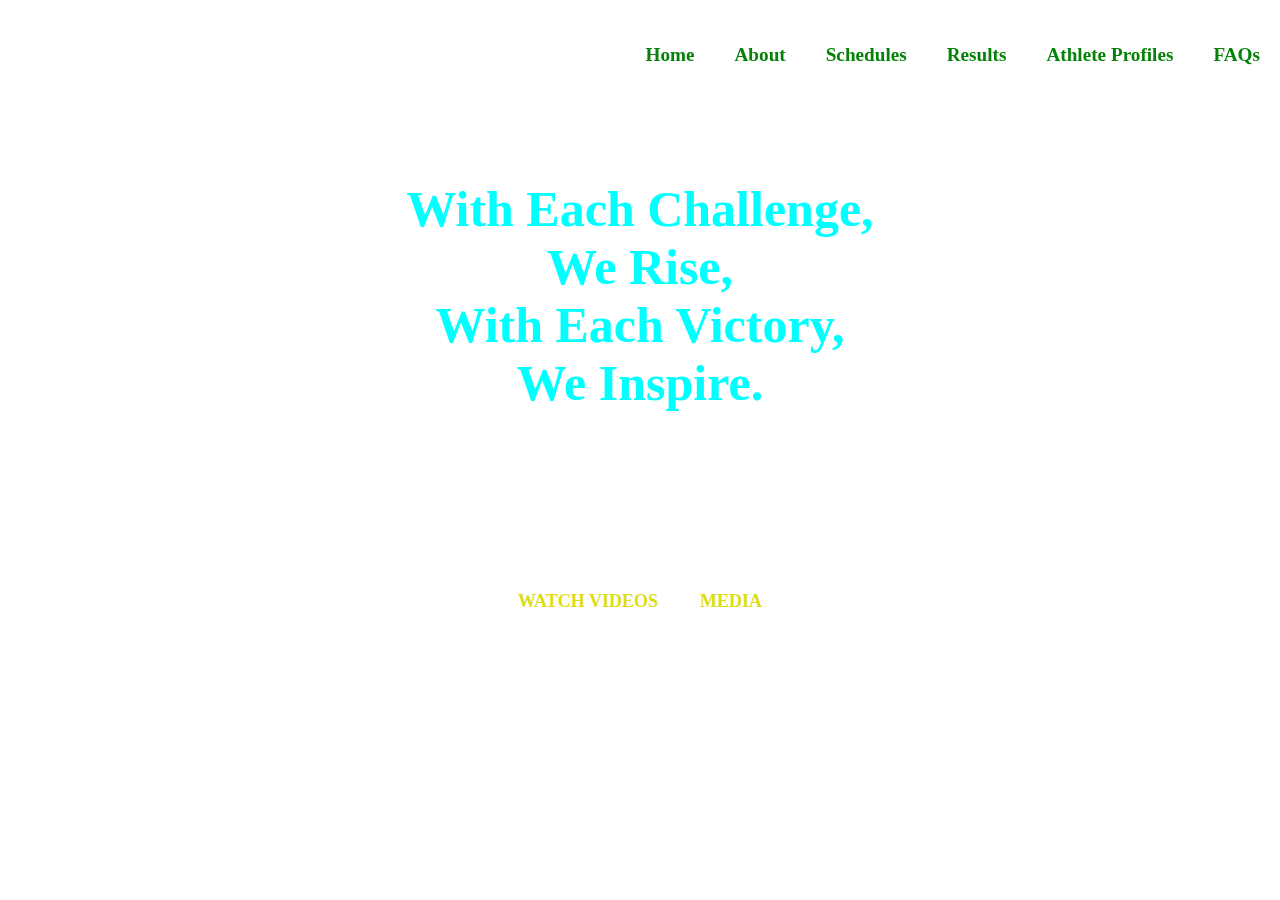
<file: index.html>
<!DOCTYPE html>
<html lang="en">

<head>
    <meta charset="UTF-8">
    <meta name="viewport" content="width=device-width, initial-scale=1.0">
    <link rel="stylesheet" href="sample.css">
    <title>ATHLETICA NET</title>
</head>

<body>
    <div class="Container">
        <div class="navbar">
            <a class="active" href="#"><b>Home</b></a>
            <a href="about.html"><b>About</b></a>
            <div class="dropdown">
                <a href="#" class="dropbtn"><b>Schedules</b></a>
                <div class="dropdown-content">
                    <a href="national.html">National Events</a>
                    <a href="international.html">International Events</a>
                    <a href="#">Olympic Events</a>
                    <a href="#">Upcoming Events</a>
                </div>
            </div>
            <a href="#" onclick="Mypdf()"><b>Results</b></a>
            <a href="#"><b>Athlete Profiles</b></a>
            <a href="#"><b>FAQs</b></a>
            <div id="menu-icon">&#9776;</div>
        </div>
        <div class="maincontent">
            <h1 class="subtitle">With Each Challenge,</h1>
            <h1 class="subtitle">We Rise,</h1>
            <h1 class="subtitle">With Each Victory,</h1>
            <h1 class="subtitle">We Inspire.</h1>
        </div>
        <div class="button1">
            <a href="#" class="btn"><b>WATCH VIDEOS</b></a>
            <a href="#" class="btn"><b>MEDIA</b></a>
        </div>
    </div>

    <!-- Modal -->
    <div id="menu-modal" class="modal">
        <div class="modal-content">
            <span class="close">&times;</span>
            <div class="modal-header">
                <h2>Menu</h2>
            </div>
            <div class="modal-body">
                <a class="active" href="#"><b>Home</b></a>
                <a href="about.html"><b>About</b></a>
                <div class="dropdown">
                    <a href="#" class="dropbtn"><b>Schedules</b></a>
                    <div class="dropdown-content">
                        <a href="national.html">National Events</a>
                        <a href="international.html">International Events</a>
                        <a href="#">Olympic Events</a>
                        <a href="#">Upcoming Events</a>
                    </div>
                </div>
                <a href="#"><b>Results</b></a>
                <a href="#"><b>Athlete Profiles</b></a>
                <a href="#"><b>FAQs</b></a>
            </div>
        </div>
    </div>

    <script src="sample.js"></script>
</body>

</html>
</file>
<file: sample.css>
* {
    margin: 0;
    padding: 0;
    font-family: century;
    box-sizing: border-box;
}

.navbar {
    margin-top: 30px;
    position: fixed;
    width: 100%;
    display: flex;
    justify-content: end;
    font-size: larger;
}

.dropdown-content {
    top: 60px;
    width: 10vw;
    /* right: 30px; */
}

.dropdown {
    position: relative;
}

.dropdown:hover .dropdown-content {
    display: block;
}
.dropdown-content a {
    color: black;
    padding: 12px 16px;
    text-decoration: none;
    display: block;
    text-align: left;
}

.dropdown-content a:hover {
    background-color: #ddd;
}

.navbar a {
    float: left;
    display: block;
    color: #068208;
    text-align: center;
    padding: 14px 20px;
    text-decoration: none;
}

.navbar a:hover {
    background-color: blue;
    color: white;
    border-radius: 20px;
}

.navbar .active a {
    background-color: blue;
    color: white;
    border-radius: 20px;
}

.button1 {
    display: flex;
    align-items: center;
    justify-content: center;
    position: absolute;
    top: 65%;
    width: 100%;
    /* transform: translate(-50%, -50%); */
}

.btn {
    border: 1.5px solid white;
    padding: 5px 20px;
    color: #dddd14;
    transition: 0.5s ease;
    font-size: 18px;
    text-decoration: none;
}

.btn:hover {
    background-color: white;
    color: black;
}

.sch {
    list-style-type: none;
    display: none;
}

@media (max-width: 576px) {
    .title h1 {
        color: black;
    }
}

@media (max-width: 776px) {
    .title h1 {
        color: rgb(241, 0, 0);
    }
}

.dropdown-content {
    display: none;
    position: absolute;
    background-color: #f9f9f9;
    box-shadow: 0 8px 16px 0 rgba(0, 0, 0, 0.2);
    z-index: 1;
}

.dropdown-content a {
    float: none;
    display: block;
    text-align: left;
}
.dropdown:hover .dropdown-content {
    display: block;
}

#menu-icon{
    margin-right: 10px;
}

.modal {
    display: none;
    position: fixed; 
    top: 0;
    left: 0;
    width: 100%;
    height: 100%;
    background-color: rgba(0, 0, 0, 0.5); 
    z-index: 1000;
}

.modal-content {
    background-color: #fefefe;
    margin: 15% auto;
    padding: 20px;
    border: 1px solid #888;
    width: 80%;
    z-index: 1001;
}
.close {
    color: #aaa;
    float: right;
    font-size: 28px;
    font-weight: bold;
}
.close:hover,
.close:focus {
    color: black;
    text-decoration: none;
    cursor: pointer;
}
.modal-header h2 {
    margin: 0;
}

.modal-body a {
    display: block;
    padding: 10px;
    text-decoration: none;
    color: black;
}

.modal-body a:hover {
    background-color: #f0f0f0;
}

.maincontent{
display: flex;
flex-direction: column;
align-items: center;
justify-content: center;
top: 20%;
position: absolute;
width: 100%;
}
.maincontent h1 {
    color: aqua;
    font-size: 60px;
}
.maincontent h1{
    align-items: center;
}
.title {
    left: 20%;
    transform: translate(-50%, -50%);
    width: 200px;
    white-space: nowrap;
}
@media (max-width: 700px) {

    .maincontent h1 {
        font-size: 40px;
    }

    .navbar a:not(:first-child) {
        display: none;
    }

    .navbar a {
        display: none;
    }

    .navbar.responsive a {
        float: none;
        display: block;
        text-align: left;
    }

    .navbar a.icon {
        float: right;
        display: block;
    }

    .navbar.responsive {
        position: relative;
    }

    .navbar.responsive .icon {
        position: absolute;
        right: 0;
        top: 0;
    }

    .navbar.responsive a {
        float: none;
        display: block;
        text-align: left;
    }
    .dropdown-content{
        width: 20vw;
    }
}
@media (min-width: 700px) and (max-width: 1200px) {
    .maincontent h1 {
        font-size: 40px;
    }
}

@media (min-width: 1200px) and (max-width: 1800px) {
    .maincontent h1 {
        /* color: blueviolet; */
        font-size: 50px;
    }
}
@media (min-width: 700px) {
    
    #menu-icon {
        display: none;
    }
    .modal-content{
        display: none;
    }
}
@media (max-width: 400px) {
    .maincontent h1 {
        font-size: 30px;
    } 
}
</file>
